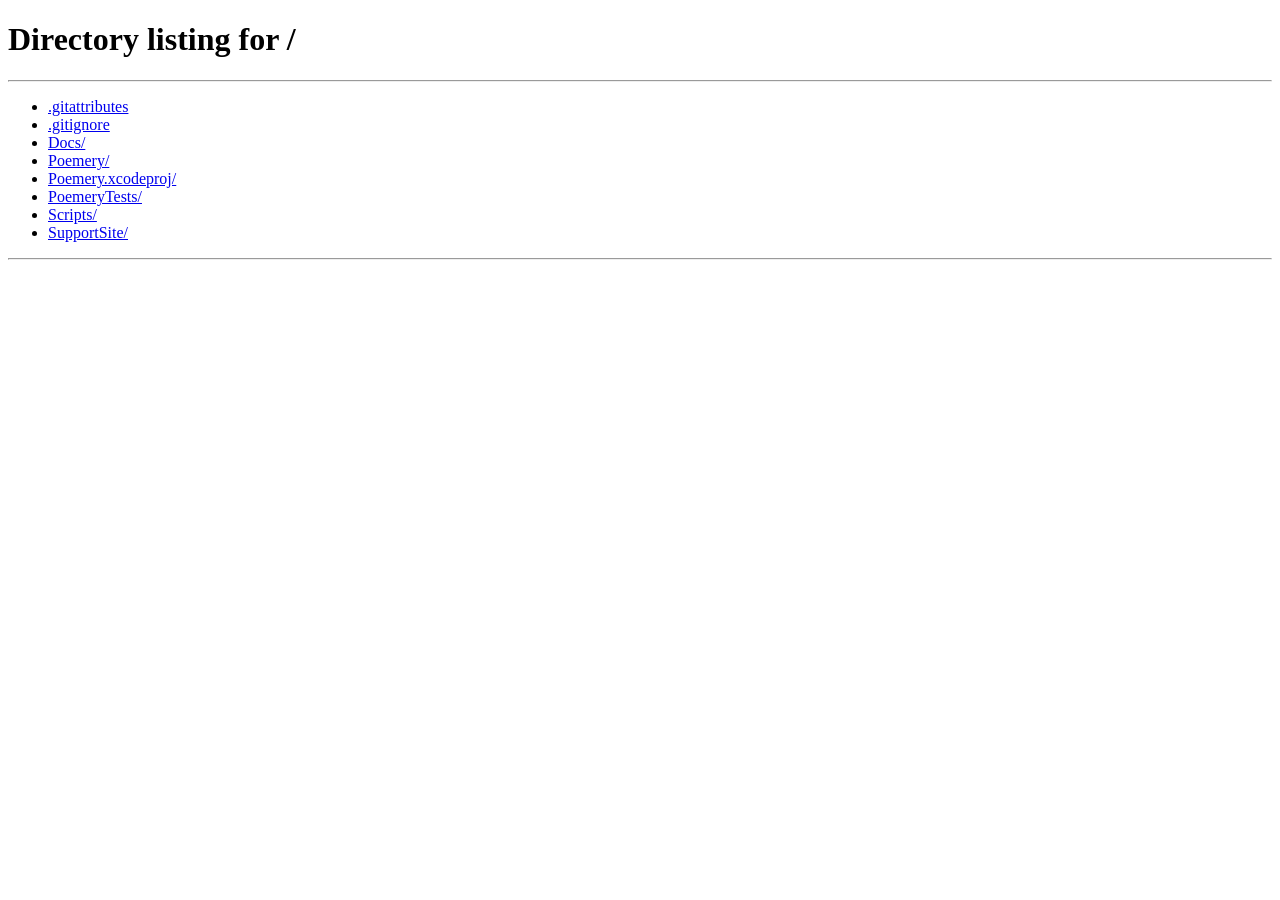
<file: SupportSite/data-source.html>
<!doctype html>
<html lang="zh-CN">
<head>
  <meta charset="utf-8">
  <meta name="viewport" content="width=device-width, initial-scale=1">
  <meta http-equiv="refresh" content="0; url=/#data-source">
  <title>跳转到诗境数据来源</title>
  <link rel="canonical" href="/#data-source">
</head>
<body>
  <p><a href="/#data-source">前往诗境数据来源</a></p>
</body>
</html>
</file>
